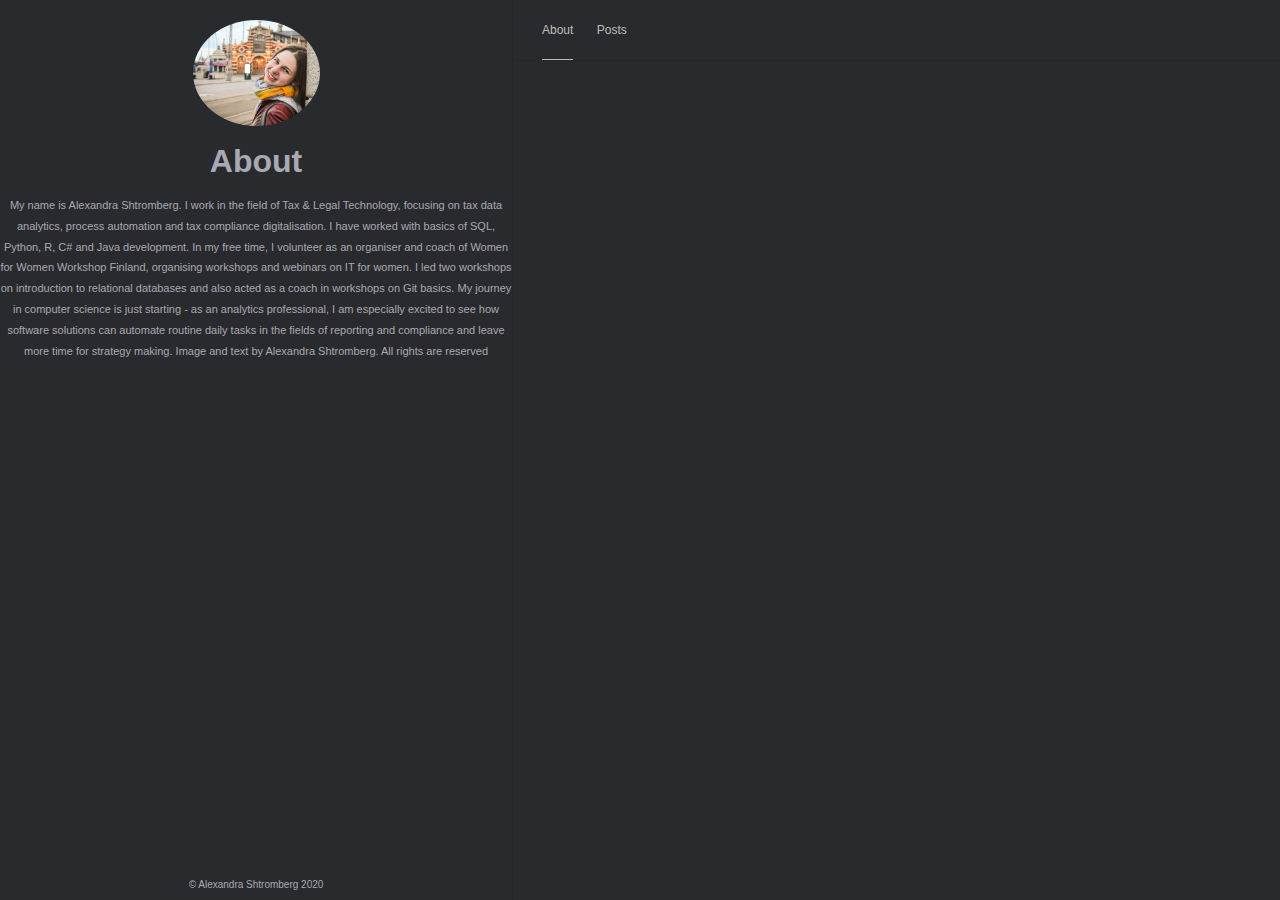
<file: index.html>
<!DOCTYPE html>
<html lang="en" data-theme="dark"><head>
    <title> Alexandra Shtromberg </title>

    
    <meta charset="utf-8"><meta name="generator" content="Hugo 0.79.0" /><meta name="viewport" content="width=device-width,initial-scale=1,viewport-fit=cover">
    <meta name="description" content="My name is Alexandra Shtromberg. I work in the field of Tax &amp; Legal Technology, focusing on tax data analytics, process automation and tax compliance digitalisation. I have worked with basics of SQL, Python, R, C# and Java development. In my free time, I volunteer as an organiser and coach of Women for Women Workshop Finland, organising workshops and webinars on IT for women. I led two workshops on introduction to relational databases and also acted as a coach in workshops on Git basics. My journey in computer science is just starting - as an analytics professional, I am especially excited to see how software solutions can automate routine daily tasks in the fields of reporting and compliance and leave more time for strategy making. Image and text by Alexandra Shtromberg. All rights are reserved">
    
    <link rel="stylesheet"
          href="https://alexandrashtromberg.github.io/css/style.min.fc676088096721d791e9f5943d946da2f074f88324e75e6be23316189bb247af.css"
          integrity="sha256-/GdgiAlnIdeR6fWUPZRtovB0&#43;IMk515r4jMWGJuyR68="
          crossorigin="anonymous"
          type="text/css">
    <link rel="stylesheet"
          href="https://alexandrashtromberg.github.io/css/custom.ae60a9a73a601bb3abe073aa81e6842dda93881bcb51ce9182fdbe2e3ada5395.css"
          integrity="sha256-rmCppzpgG7Or4HOqgeaELdqTiBvLUc6Rgv2&#43;LjraU5U="
          crossorigin="anonymous"
          type="text/css"><link rel="stylesheet" 
    href="https://cdnjs.cloudflare.com/ajax/libs/font-awesome/5.15.1/css/all.min.css" 
    integrity="sha512-+4zCK9k+qNFUR5X+cKL9EIR+ZOhtIloNl9GIKS57V1MyNsYpYcUrUeQc9vNfzsWfV28IaLL3i96P9sdNyeRssA==" 
    crossorigin="anonymous" />

    
    <link rel="shortcut icon" href="https://alexandrashtromberg.github.io/favicon.ico" type="image/x-icon">
    <link rel="apple-touch-icon" sizes="180x180" href="https://alexandrashtromberg.github.io/apple-touch-icon.png">
    <link rel="icon" type="image/png" sizes="32x32" href="https://alexandrashtromberg.github.io/favicon-32x32.png">
    <link rel="icon" type="image/png" sizes="16x16" href="https://alexandrashtromberg.github.io/favicon-16x16.png">

    <link rel="canonical" href="https://alexandrashtromberg.github.io/">

    
    <link rel="alternate" type="application/rss+xml" href="https://alexandrashtromberg.github.io/index.xml" title="" />
    
    
    
    <script type="text/javascript"
            src="https://alexandrashtromberg.github.io/js/anatole-header.min.e782db136ec18d105a4552702eac49f4620d6867da3fbf808bd53e806c96be6e.js"
            integrity="sha256-54LbE27BjRBaRVJwLqxJ9GINaGfaP7&#43;Ai9U&#43;gGyWvm4="
            crossorigin="anonymous"></script>
    <meta name="twitter:card" content="summary"/>
<meta name="twitter:title" content=""/>
<meta name="twitter:description" content="My name is Alexandra Shtromberg. I work in the field of Tax &amp; Legal Technology, focusing on tax data analytics, process automation and tax compliance digitalisation. I have worked with basics of SQL, Python, R, C# and Java development. In my free time, I volunteer as an organiser and coach of Women for Women Workshop Finland, organising workshops and webinars on IT for women. I led two workshops on introduction to relational databases and also acted as a coach in workshops on Git basics. My journey in computer science is just starting - as an analytics professional, I am especially excited to see how software solutions can automate routine daily tasks in the fields of reporting and compliance and leave more time for strategy making. Image and text by Alexandra Shtromberg. All rights are reserved"/>

</head>
<body><div class="sidebar animated fadeInDown">
    <div class="logo-title">
        <div class="title">
            <img src="https://alexandrashtromberg.github.io/images/AlexandraShtromberg.jpg" alt="profile picture">
            <h1 title=""><a href="/">About</a></h1>
            <div class="description">
                <p>My name is Alexandra Shtromberg. I work in the field of Tax &amp; Legal Technology, focusing on tax data analytics, process automation and tax compliance digitalisation. I have worked with basics of SQL, Python, R, C# and Java development. In my free time, I volunteer as an organiser and coach of Women for Women Workshop Finland, organising workshops and webinars on IT for women. I led two workshops on introduction to relational databases and also acted as a coach in workshops on Git basics. My journey in computer science is just starting - as an analytics professional, I am especially excited to see how software solutions can automate routine daily tasks in the fields of reporting and compliance and leave more time for strategy making. Image and text by Alexandra Shtromberg. All rights are reserved</p>
            </div>
        </div>
    </div>
    <ul class="social-links">
        
    </ul>
    <div class="footer">
        <div class="by_farbox">&copy; Alexandra Shtromberg 2020 </div>
    </div>
</div>
<div class="main">
    <div class="page-top animated fadeInDown">
    <a role="button" class="navbar-burger" data-target="navMenu" aria-label="menu" aria-expanded="false">
        <span aria-hidden="true"></span>
        <span aria-hidden="true"></span>
        <span aria-hidden="true"></span>
    </a>
    <ul class="nav" id="navMenu">
        
        
            
            <li><a class="current"
                   href="/"
                        
                   title="">About</a></li>
        
            
            <li><a 
                   href="/post/"
                        
                   title="">Posts</a></li>
        
        
        <li class="theme-switch-item">
            <a class="theme-switch" title="Switch Theme">
                <i class="fas fa-adjust fa-fw" aria-hidden="true"></i>
            </a>
        </li>
    </ul>
</div>

    <div class="autopagerize_page_element">
        <div class="content">
    
    
    <div class="pagination">
        


    </div>

        </div>
    </div>
</div>

<script type="text/javascript"
        src="https://alexandrashtromberg.github.io/js/jquery.min.86b1e8f819ee2d9099a783e50b49dff24282545fc40773861f9126b921532e4c.js"
        integrity="sha256-hrHo&#43;BnuLZCZp4PlC0nf8kKCVF/EB3OGH5EmuSFTLkw="
        crossorigin="anonymous"></script>




<script type="text/javascript"
        src="https://alexandrashtromberg.github.io/js/bundle.min.0f9c74cb78f13d1f15f33daff4037c70354f98acfbb97a6f61708966675c3cae.js"
        integrity="sha256-D5x0y3jxPR8V8z2v9AN8cDVPmKz7uXpvYXCJZmdcPK4="
        crossorigin="anonymous"></script>

<script type="text/javascript"
        src="https://alexandrashtromberg.github.io/js/medium-zoom.min.92f21c856129f84aeb719459b3e6ac621a3032fd7b180a18c04e1d12083f8aba.js"
        integrity="sha256-kvIchWEp&#43;ErrcZRZs&#43;asYhowMv17GAoYwE4dEgg/iro="
        crossorigin="anonymous"></script>
</body>

</html>
</file>
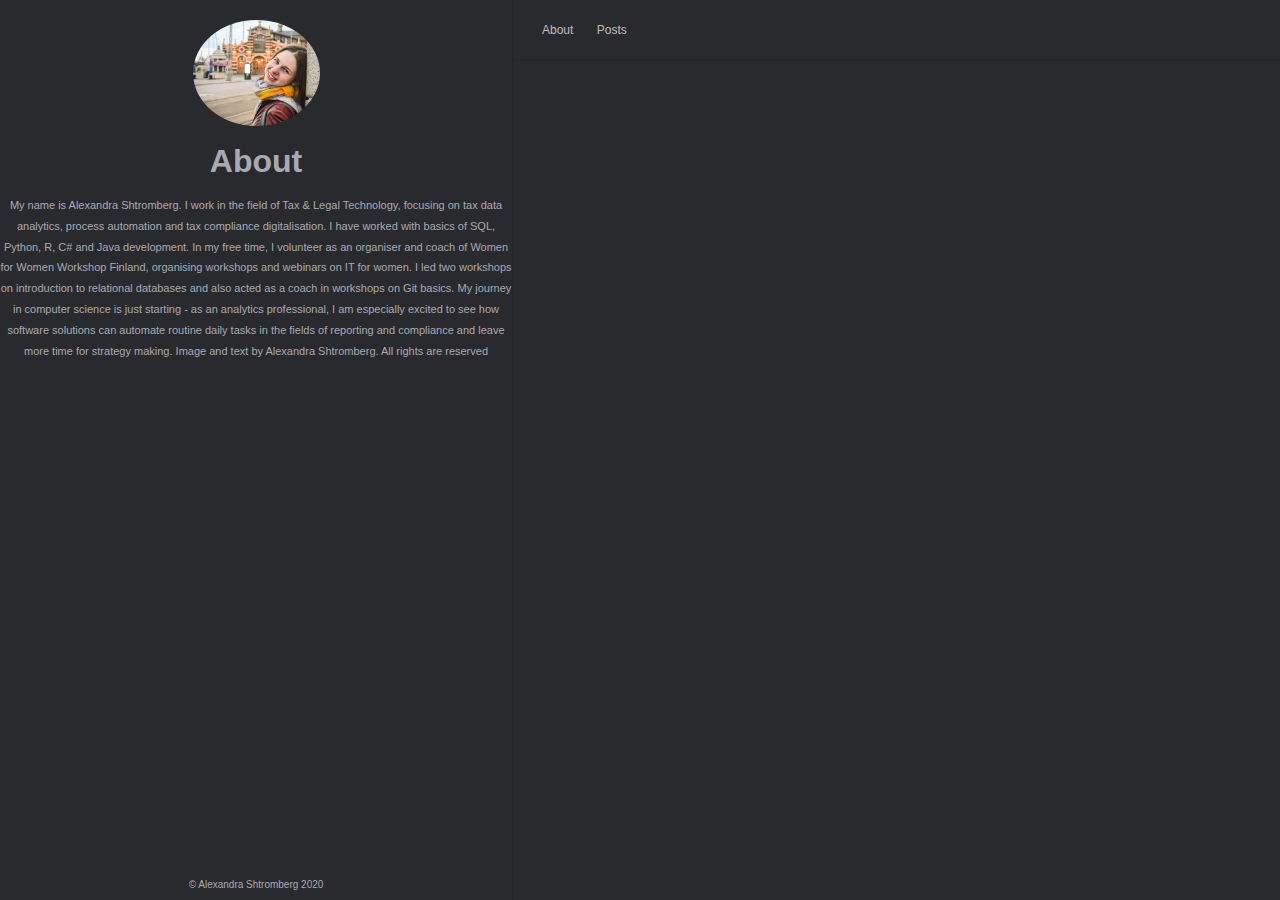
<file: categories/index.html>
<!DOCTYPE html>
<html lang="en" data-theme="dark"><head>
    <title> Alexandra Shtromberg | Categories </title>

    
    <meta charset="utf-8"><meta name="generator" content="Hugo 0.79.0" /><meta name="viewport" content="width=device-width,initial-scale=1,viewport-fit=cover">
    <meta name="description" content="My name is Alexandra Shtromberg. I work in the field of Tax &amp; Legal Technology, focusing on tax data analytics, process automation and tax compliance digitalisation. I have worked with basics of SQL, Python, R, C# and Java development. In my free time, I volunteer as an organiser and coach of Women for Women Workshop Finland, organising workshops and webinars on IT for women. I led two workshops on introduction to relational databases and also acted as a coach in workshops on Git basics. My journey in computer science is just starting - as an analytics professional, I am especially excited to see how software solutions can automate routine daily tasks in the fields of reporting and compliance and leave more time for strategy making. Image and text by Alexandra Shtromberg. All rights are reserved">
    
    <link rel="stylesheet"
          href="https://alexandrashtromberg.github.io/css/style.min.fc676088096721d791e9f5943d946da2f074f88324e75e6be23316189bb247af.css"
          integrity="sha256-/GdgiAlnIdeR6fWUPZRtovB0&#43;IMk515r4jMWGJuyR68="
          crossorigin="anonymous"
          type="text/css">
    <link rel="stylesheet"
          href="https://alexandrashtromberg.github.io/css/custom.ae60a9a73a601bb3abe073aa81e6842dda93881bcb51ce9182fdbe2e3ada5395.css"
          integrity="sha256-rmCppzpgG7Or4HOqgeaELdqTiBvLUc6Rgv2&#43;LjraU5U="
          crossorigin="anonymous"
          type="text/css"><link rel="stylesheet" 
    href="https://cdnjs.cloudflare.com/ajax/libs/font-awesome/5.15.1/css/all.min.css" 
    integrity="sha512-+4zCK9k+qNFUR5X+cKL9EIR+ZOhtIloNl9GIKS57V1MyNsYpYcUrUeQc9vNfzsWfV28IaLL3i96P9sdNyeRssA==" 
    crossorigin="anonymous" />

    
    <link rel="shortcut icon" href="https://alexandrashtromberg.github.io/favicon.ico" type="image/x-icon">
    <link rel="apple-touch-icon" sizes="180x180" href="https://alexandrashtromberg.github.io/apple-touch-icon.png">
    <link rel="icon" type="image/png" sizes="32x32" href="https://alexandrashtromberg.github.io/favicon-32x32.png">
    <link rel="icon" type="image/png" sizes="16x16" href="https://alexandrashtromberg.github.io/favicon-16x16.png">

    <link rel="canonical" href="https://alexandrashtromberg.github.io/categories/">

    
    <link rel="alternate" type="application/rss+xml" href="https://alexandrashtromberg.github.io/categories/index.xml" title="" />
    
    
    
    <script type="text/javascript"
            src="https://alexandrashtromberg.github.io/js/anatole-header.min.e782db136ec18d105a4552702eac49f4620d6867da3fbf808bd53e806c96be6e.js"
            integrity="sha256-54LbE27BjRBaRVJwLqxJ9GINaGfaP7&#43;Ai9U&#43;gGyWvm4="
            crossorigin="anonymous"></script>
    <meta name="twitter:card" content="summary"/>
<meta name="twitter:title" content="Categories"/>
<meta name="twitter:description" content="My name is Alexandra Shtromberg. I work in the field of Tax &amp; Legal Technology, focusing on tax data analytics, process automation and tax compliance digitalisation. I have worked with basics of SQL, Python, R, C# and Java development. In my free time, I volunteer as an organiser and coach of Women for Women Workshop Finland, organising workshops and webinars on IT for women. I led two workshops on introduction to relational databases and also acted as a coach in workshops on Git basics. My journey in computer science is just starting - as an analytics professional, I am especially excited to see how software solutions can automate routine daily tasks in the fields of reporting and compliance and leave more time for strategy making. Image and text by Alexandra Shtromberg. All rights are reserved"/>

</head>
<body><div class="sidebar animated fadeInDown">
    <div class="logo-title">
        <div class="title">
            <img src="https://alexandrashtromberg.github.io/images/AlexandraShtromberg.jpg" alt="profile picture">
            <h1 title=""><a href="/">About</a></h1>
            <div class="description">
                <p>My name is Alexandra Shtromberg. I work in the field of Tax &amp; Legal Technology, focusing on tax data analytics, process automation and tax compliance digitalisation. I have worked with basics of SQL, Python, R, C# and Java development. In my free time, I volunteer as an organiser and coach of Women for Women Workshop Finland, organising workshops and webinars on IT for women. I led two workshops on introduction to relational databases and also acted as a coach in workshops on Git basics. My journey in computer science is just starting - as an analytics professional, I am especially excited to see how software solutions can automate routine daily tasks in the fields of reporting and compliance and leave more time for strategy making. Image and text by Alexandra Shtromberg. All rights are reserved</p>
            </div>
        </div>
    </div>
    <ul class="social-links">
        
    </ul>
    <div class="footer">
        <div class="by_farbox">&copy; Alexandra Shtromberg 2020 </div>
    </div>
</div>
<div class="main">
    <div class="page-top animated fadeInDown">
    <a role="button" class="navbar-burger" data-target="navMenu" aria-label="menu" aria-expanded="false">
        <span aria-hidden="true"></span>
        <span aria-hidden="true"></span>
        <span aria-hidden="true"></span>
    </a>
    <ul class="nav" id="navMenu">
        
        
            
            <li><a 
                   href="/"
                        
                   title="">About</a></li>
        
            
            <li><a 
                   href="/post/"
                        
                   title="">Posts</a></li>
        
        
        <li class="theme-switch-item">
            <a class="theme-switch" title="Switch Theme">
                <i class="fas fa-adjust fa-fw" aria-hidden="true"></i>
            </a>
        </li>
    </ul>
</div>

    <div class="autopagerize_page_element">
        <div class="content">
    <div class="archive animated fadeInDown">
        <ul class="list-with-title">
            
        </ul>
    </div>

        </div>
    </div>
</div>

<script type="text/javascript"
        src="https://alexandrashtromberg.github.io/js/jquery.min.86b1e8f819ee2d9099a783e50b49dff24282545fc40773861f9126b921532e4c.js"
        integrity="sha256-hrHo&#43;BnuLZCZp4PlC0nf8kKCVF/EB3OGH5EmuSFTLkw="
        crossorigin="anonymous"></script>




<script type="text/javascript"
        src="https://alexandrashtromberg.github.io/js/bundle.min.0f9c74cb78f13d1f15f33daff4037c70354f98acfbb97a6f61708966675c3cae.js"
        integrity="sha256-D5x0y3jxPR8V8z2v9AN8cDVPmKz7uXpvYXCJZmdcPK4="
        crossorigin="anonymous"></script>

<script type="text/javascript"
        src="https://alexandrashtromberg.github.io/js/medium-zoom.min.92f21c856129f84aeb719459b3e6ac621a3032fd7b180a18c04e1d12083f8aba.js"
        integrity="sha256-kvIchWEp&#43;ErrcZRZs&#43;asYhowMv17GAoYwE4dEgg/iro="
        crossorigin="anonymous"></script>
</body>

</html>
</file>
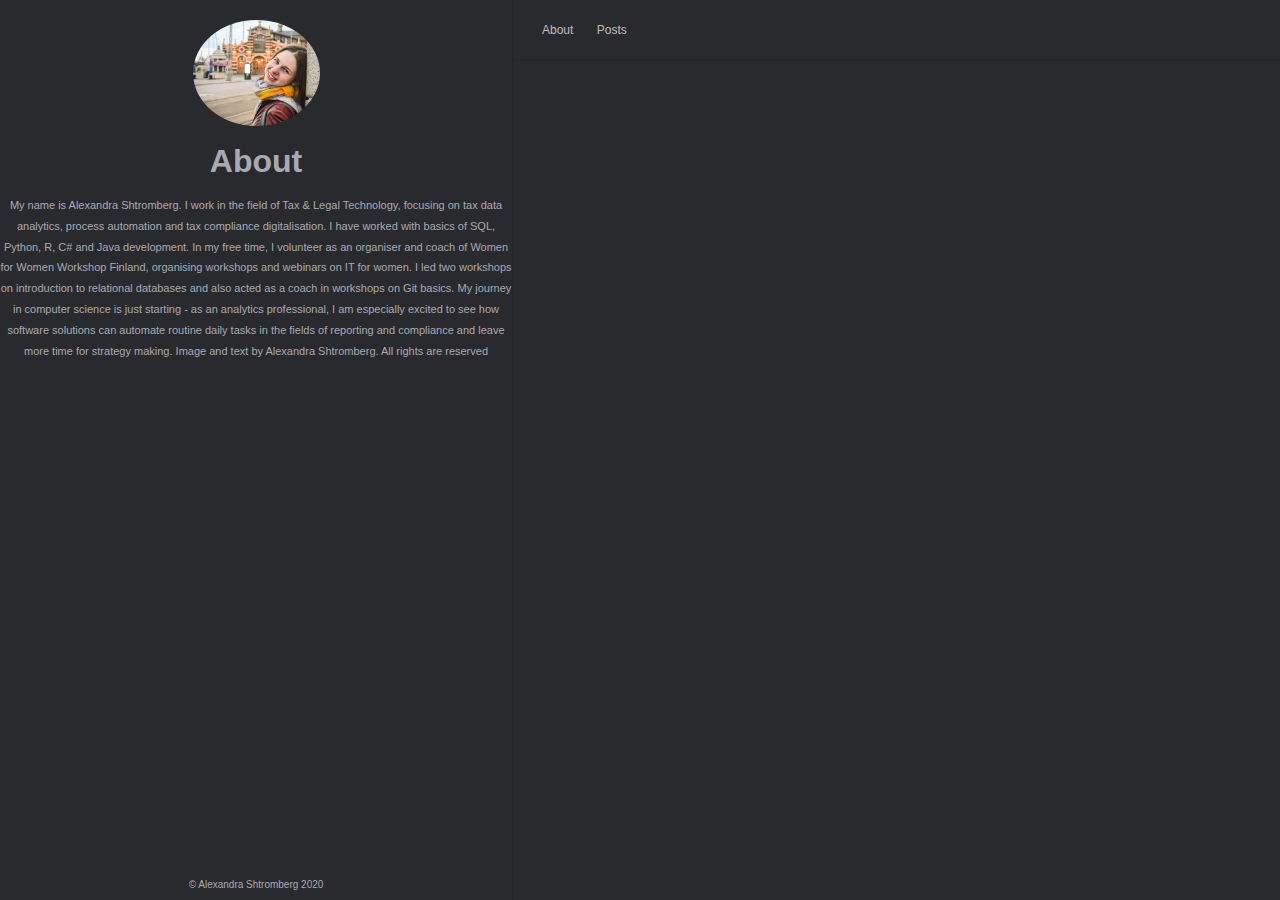
<file: tags/index.html>
<!DOCTYPE html>
<html lang="en" data-theme="dark"><head>
    <title> Alexandra Shtromberg | Tags </title>

    
    <meta charset="utf-8"><meta name="generator" content="Hugo 0.79.0" /><meta name="viewport" content="width=device-width,initial-scale=1,viewport-fit=cover">
    <meta name="description" content="My name is Alexandra Shtromberg. I work in the field of Tax &amp; Legal Technology, focusing on tax data analytics, process automation and tax compliance digitalisation. I have worked with basics of SQL, Python, R, C# and Java development. In my free time, I volunteer as an organiser and coach of Women for Women Workshop Finland, organising workshops and webinars on IT for women. I led two workshops on introduction to relational databases and also acted as a coach in workshops on Git basics. My journey in computer science is just starting - as an analytics professional, I am especially excited to see how software solutions can automate routine daily tasks in the fields of reporting and compliance and leave more time for strategy making. Image and text by Alexandra Shtromberg. All rights are reserved">
    
    <link rel="stylesheet"
          href="https://alexandrashtromberg.github.io/css/style.min.fc676088096721d791e9f5943d946da2f074f88324e75e6be23316189bb247af.css"
          integrity="sha256-/GdgiAlnIdeR6fWUPZRtovB0&#43;IMk515r4jMWGJuyR68="
          crossorigin="anonymous"
          type="text/css">
    <link rel="stylesheet"
          href="https://alexandrashtromberg.github.io/css/custom.ae60a9a73a601bb3abe073aa81e6842dda93881bcb51ce9182fdbe2e3ada5395.css"
          integrity="sha256-rmCppzpgG7Or4HOqgeaELdqTiBvLUc6Rgv2&#43;LjraU5U="
          crossorigin="anonymous"
          type="text/css"><link rel="stylesheet" 
    href="https://cdnjs.cloudflare.com/ajax/libs/font-awesome/5.15.1/css/all.min.css" 
    integrity="sha512-+4zCK9k+qNFUR5X+cKL9EIR+ZOhtIloNl9GIKS57V1MyNsYpYcUrUeQc9vNfzsWfV28IaLL3i96P9sdNyeRssA==" 
    crossorigin="anonymous" />

    
    <link rel="shortcut icon" href="https://alexandrashtromberg.github.io/favicon.ico" type="image/x-icon">
    <link rel="apple-touch-icon" sizes="180x180" href="https://alexandrashtromberg.github.io/apple-touch-icon.png">
    <link rel="icon" type="image/png" sizes="32x32" href="https://alexandrashtromberg.github.io/favicon-32x32.png">
    <link rel="icon" type="image/png" sizes="16x16" href="https://alexandrashtromberg.github.io/favicon-16x16.png">

    <link rel="canonical" href="https://alexandrashtromberg.github.io/tags/">

    
    <link rel="alternate" type="application/rss+xml" href="https://alexandrashtromberg.github.io/tags/index.xml" title="" />
    
    
    
    <script type="text/javascript"
            src="https://alexandrashtromberg.github.io/js/anatole-header.min.e782db136ec18d105a4552702eac49f4620d6867da3fbf808bd53e806c96be6e.js"
            integrity="sha256-54LbE27BjRBaRVJwLqxJ9GINaGfaP7&#43;Ai9U&#43;gGyWvm4="
            crossorigin="anonymous"></script>
    <meta name="twitter:card" content="summary"/>
<meta name="twitter:title" content="Tags"/>
<meta name="twitter:description" content="My name is Alexandra Shtromberg. I work in the field of Tax &amp; Legal Technology, focusing on tax data analytics, process automation and tax compliance digitalisation. I have worked with basics of SQL, Python, R, C# and Java development. In my free time, I volunteer as an organiser and coach of Women for Women Workshop Finland, organising workshops and webinars on IT for women. I led two workshops on introduction to relational databases and also acted as a coach in workshops on Git basics. My journey in computer science is just starting - as an analytics professional, I am especially excited to see how software solutions can automate routine daily tasks in the fields of reporting and compliance and leave more time for strategy making. Image and text by Alexandra Shtromberg. All rights are reserved"/>

</head>
<body><div class="sidebar animated fadeInDown">
    <div class="logo-title">
        <div class="title">
            <img src="https://alexandrashtromberg.github.io/images/AlexandraShtromberg.jpg" alt="profile picture">
            <h1 title=""><a href="/">About</a></h1>
            <div class="description">
                <p>My name is Alexandra Shtromberg. I work in the field of Tax &amp; Legal Technology, focusing on tax data analytics, process automation and tax compliance digitalisation. I have worked with basics of SQL, Python, R, C# and Java development. In my free time, I volunteer as an organiser and coach of Women for Women Workshop Finland, organising workshops and webinars on IT for women. I led two workshops on introduction to relational databases and also acted as a coach in workshops on Git basics. My journey in computer science is just starting - as an analytics professional, I am especially excited to see how software solutions can automate routine daily tasks in the fields of reporting and compliance and leave more time for strategy making. Image and text by Alexandra Shtromberg. All rights are reserved</p>
            </div>
        </div>
    </div>
    <ul class="social-links">
        
    </ul>
    <div class="footer">
        <div class="by_farbox">&copy; Alexandra Shtromberg 2020 </div>
    </div>
</div>
<div class="main">
    <div class="page-top animated fadeInDown">
    <a role="button" class="navbar-burger" data-target="navMenu" aria-label="menu" aria-expanded="false">
        <span aria-hidden="true"></span>
        <span aria-hidden="true"></span>
        <span aria-hidden="true"></span>
    </a>
    <ul class="nav" id="navMenu">
        
        
            
            <li><a 
                   href="/"
                        
                   title="">About</a></li>
        
            
            <li><a 
                   href="/post/"
                        
                   title="">Posts</a></li>
        
        
        <li class="theme-switch-item">
            <a class="theme-switch" title="Switch Theme">
                <i class="fas fa-adjust fa-fw" aria-hidden="true"></i>
            </a>
        </li>
    </ul>
</div>

    <div class="autopagerize_page_element">
        <div class="content">
    <div class="archive animated fadeInDown">
        <ul class="list-with-title">
            
        </ul>
    </div>

        </div>
    </div>
</div>

<script type="text/javascript"
        src="https://alexandrashtromberg.github.io/js/jquery.min.86b1e8f819ee2d9099a783e50b49dff24282545fc40773861f9126b921532e4c.js"
        integrity="sha256-hrHo&#43;BnuLZCZp4PlC0nf8kKCVF/EB3OGH5EmuSFTLkw="
        crossorigin="anonymous"></script>




<script type="text/javascript"
        src="https://alexandrashtromberg.github.io/js/bundle.min.0f9c74cb78f13d1f15f33daff4037c70354f98acfbb97a6f61708966675c3cae.js"
        integrity="sha256-D5x0y3jxPR8V8z2v9AN8cDVPmKz7uXpvYXCJZmdcPK4="
        crossorigin="anonymous"></script>

<script type="text/javascript"
        src="https://alexandrashtromberg.github.io/js/medium-zoom.min.92f21c856129f84aeb719459b3e6ac621a3032fd7b180a18c04e1d12083f8aba.js"
        integrity="sha256-kvIchWEp&#43;ErrcZRZs&#43;asYhowMv17GAoYwE4dEgg/iro="
        crossorigin="anonymous"></script>
</body>

</html>
</file>
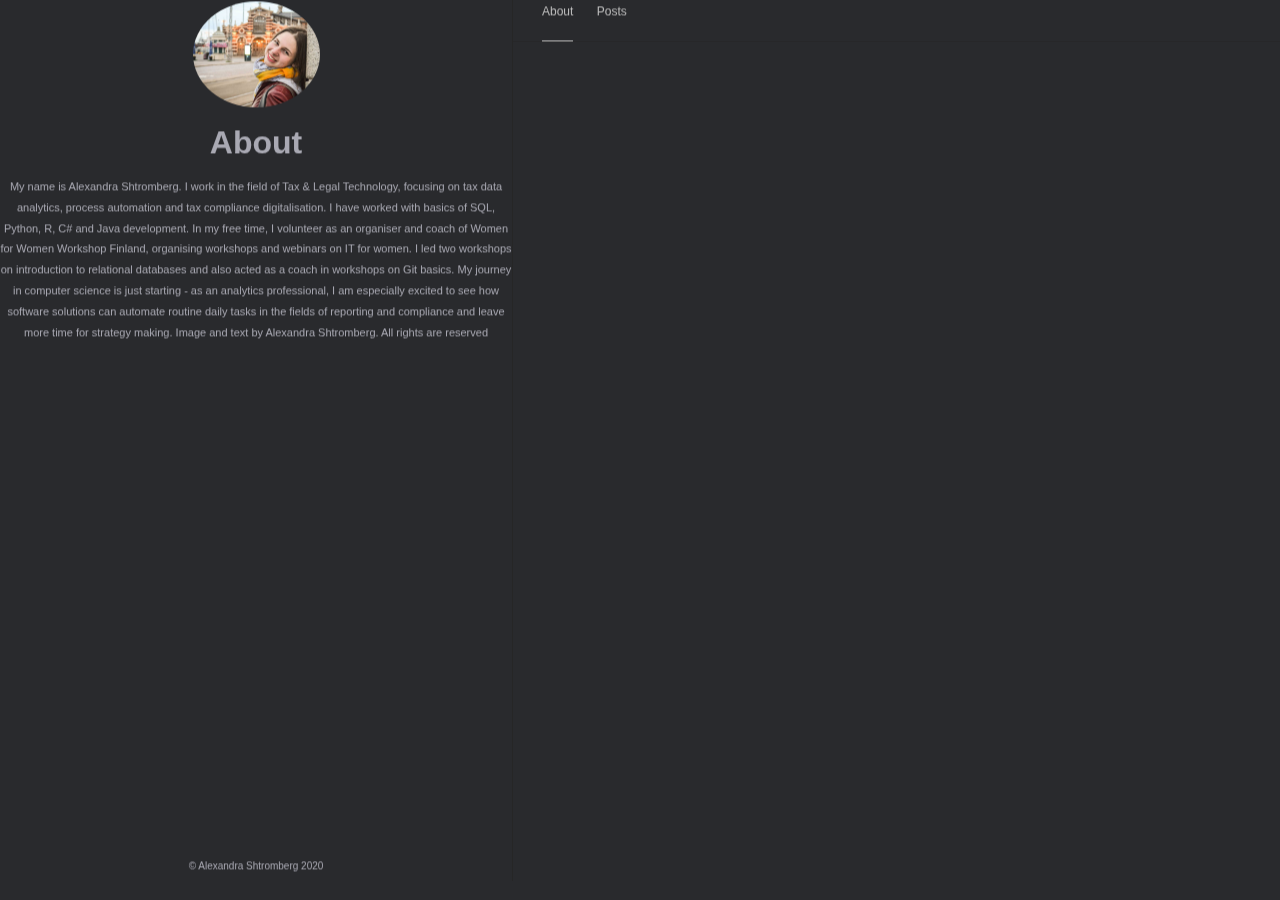
<file: page/1/index.html>
<!DOCTYPE html><html><head><title>https://alexandrashtromberg.github.io/</title><link rel="canonical" href="https://alexandrashtromberg.github.io/"/><meta name="robots" content="noindex"><meta charset="utf-8" /><meta http-equiv="refresh" content="0; url=https://alexandrashtromberg.github.io/" /></head></html>
</file>
